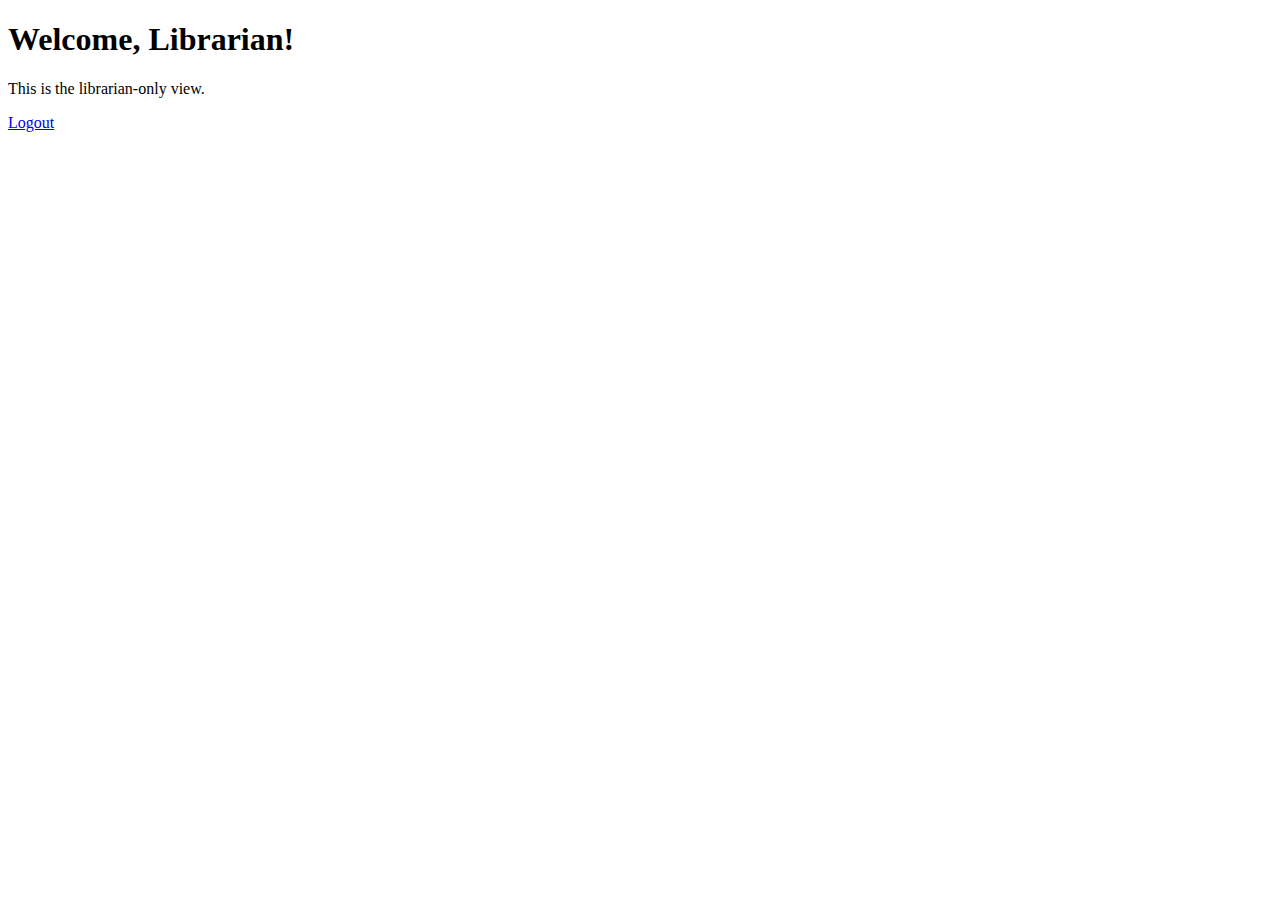
<file: django-models/relationship_app/templates/relationship_app/librarian_view.html>
<!-- librarian_view.html -->
<!DOCTYPE html>
<html lang="en">
<head>
    <meta charset="UTF-8">
    <title>Librarian View</title>
</head>
<body>
    <h1>Welcome, Librarian!</h1>
    <p>This is the librarian-only view.</p>
    <a href="{% url 'logout' %}">Logout</a>
</body>
</html>
</file>
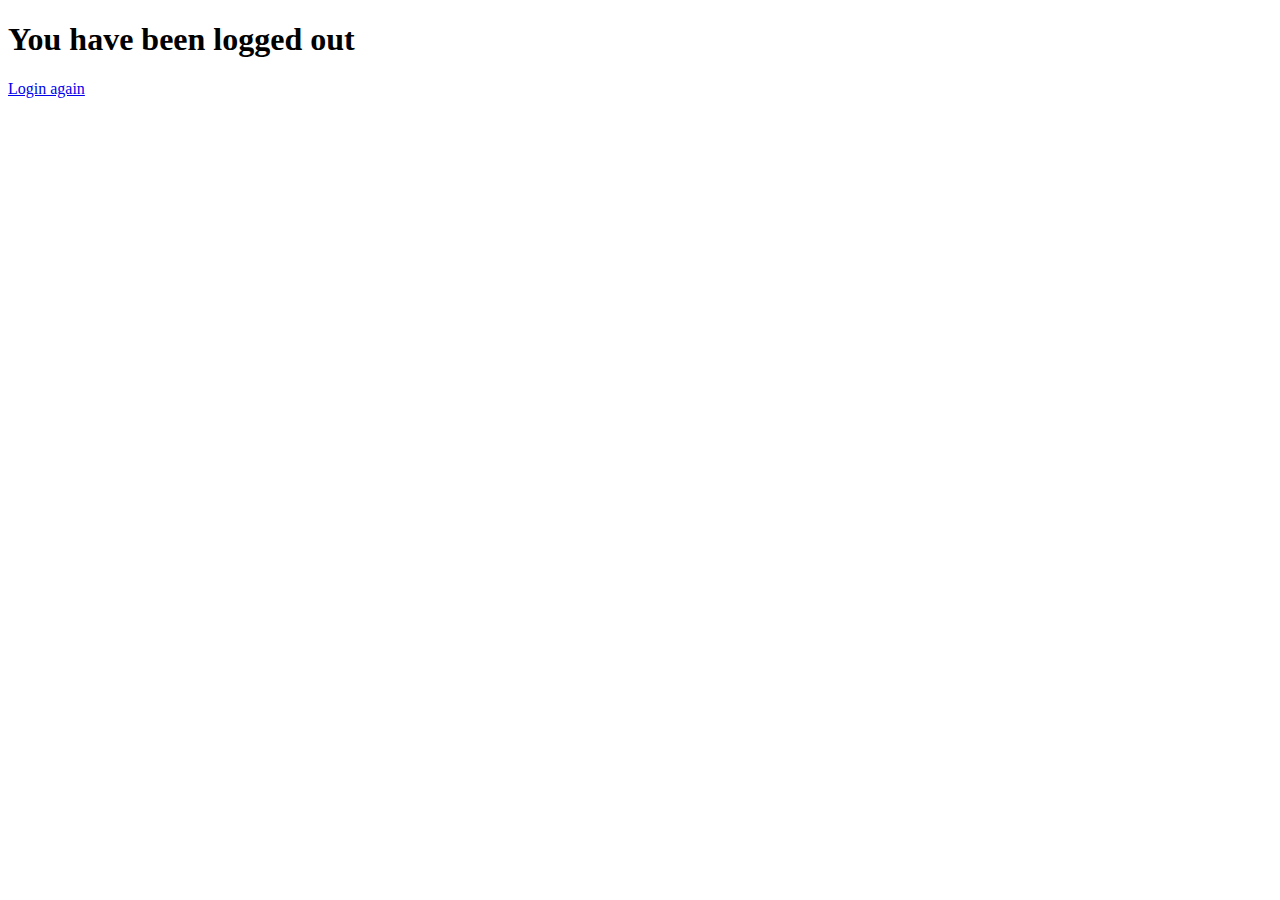
<file: django-models/relationship_app/templates/relationship_app/logout.html>
<!-- logout.html -->
<!DOCTYPE html>
<html lang="en">
<head>
    <meta charset="UTF-8">
    <title>Logout</title>
</head>
<body>
    <h1>You have been logged out</h1>
    <a href="{% url 'login' %}">Login again</a>
</body>
</html>
</file>
